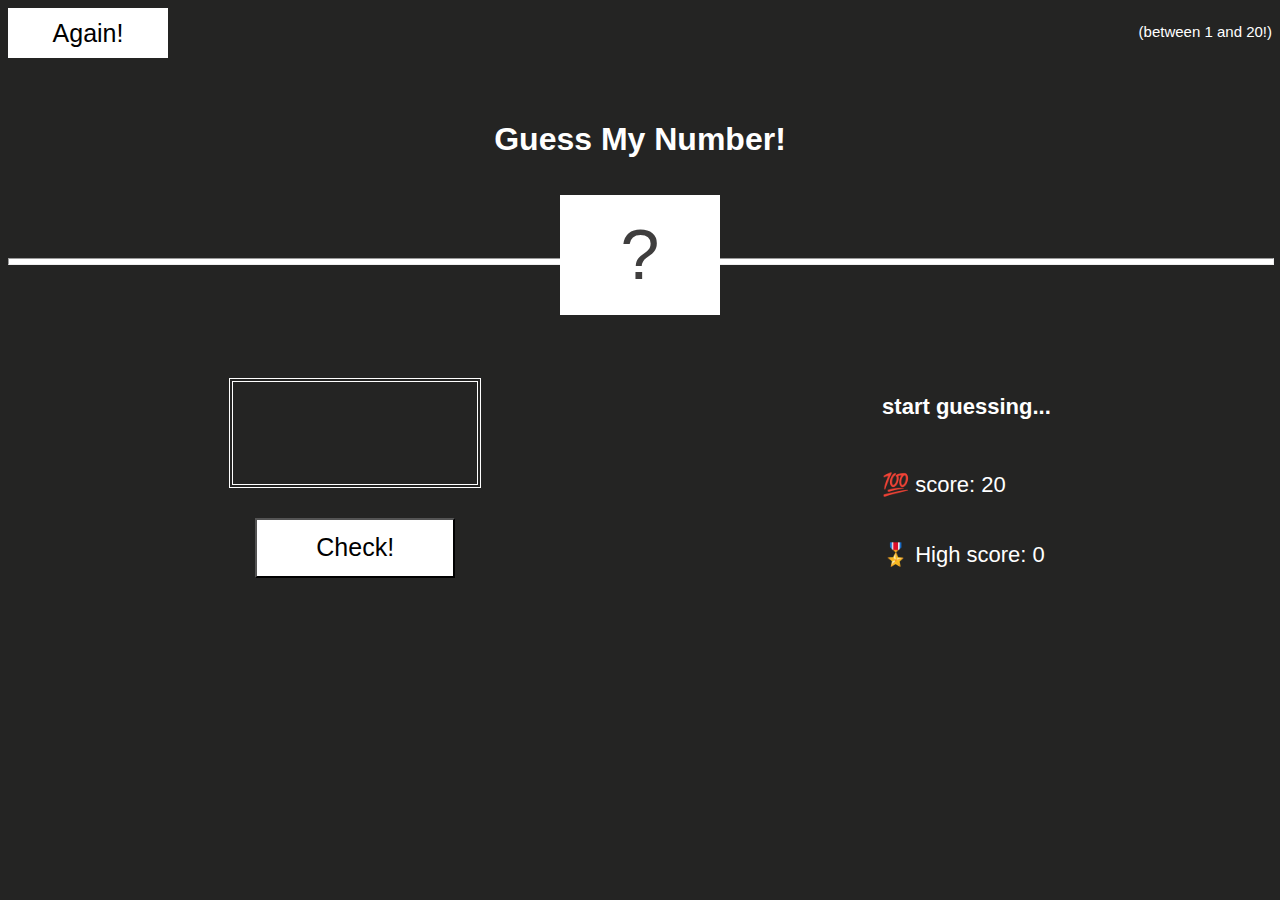
<file: Guess my number/index.html>
<!DOCTYPE html>
<html lang="en">
<head>
    <meta charset="UTF-8">
    <meta name="viewport" content="width=device-width, initial-scale=1.0">
    <link rel = "stylesheet" href="style.css">
    <link rel="preconnect" href="https://fonts.googleapis.com">
    <link rel="preconnect" href="https://fonts.gstatic.com" crossorigin>
    <link href="https://fonts.cdnfonts.com/css/public-pixel" rel="stylesheet">
    <title>Guess My Number</title>
</head>
<body>
  
    <div id = "corners"> 
        <button id="again">Again!</button>
        <p> (between 1 and 20!) </p>
    </div> 
    <h1> Guess My Number! </h1>
     <hr> 
     <div id = "question">?</div>
        <div class = 'main'>
            <div class = "correct">
            <input id = "number" type="number"  min = 0 step="1">
            <button id ="Check" type = "click" value = "click">Check!</button>
            </div>
            <div id = "scores">
                <h4 id = "answer">start guessing...</h4>
                <p id = "mainScore">💯 score: 20</p>
                <p id ="highScore">🎖️ High score: 0 </p>
            </div>
    </div>
    <script src ="script.js"></script>
</body>
</html>
</file>
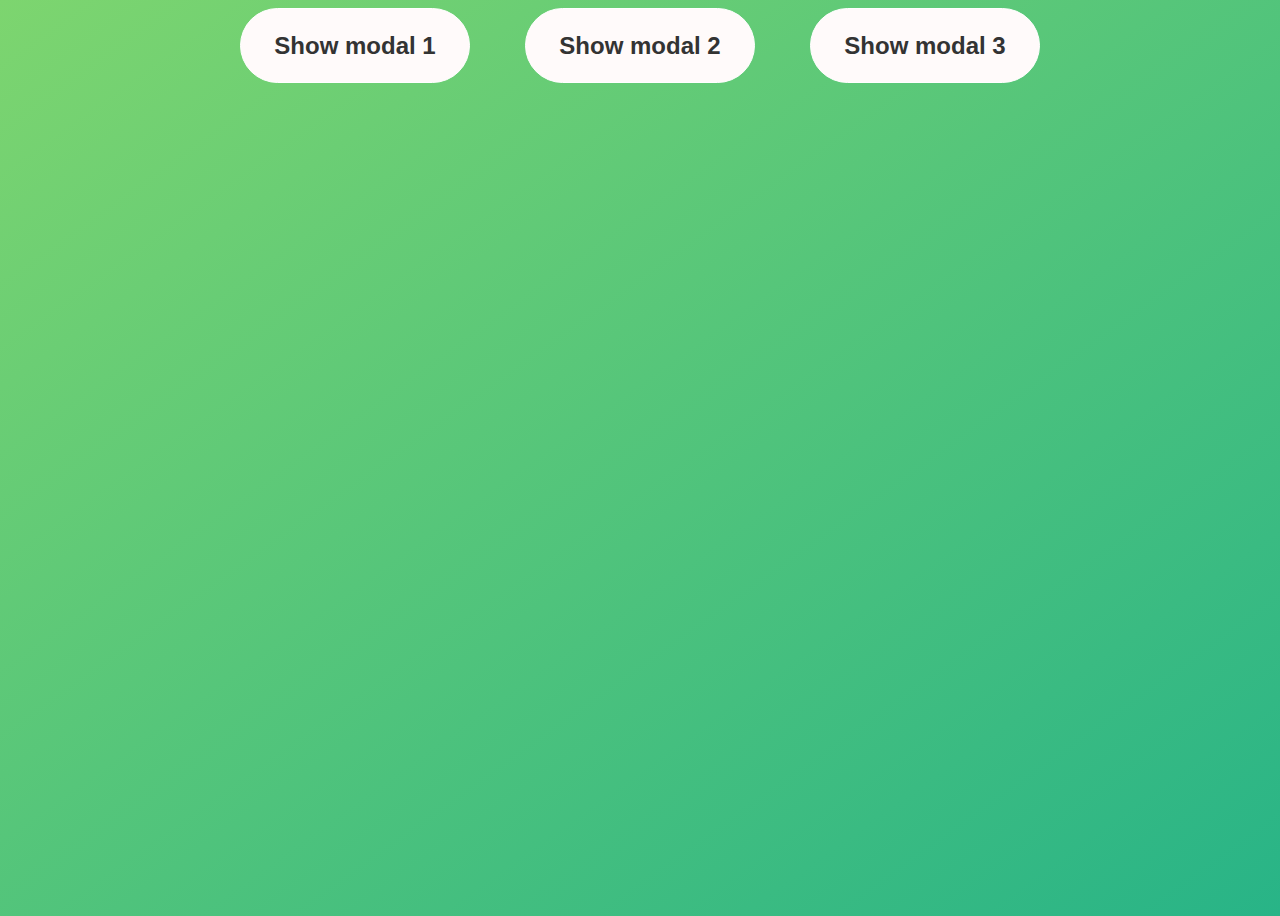
<file: Modal WIndow/index.html>
<!DOCTYPE html>
<html lang="en">
    <head>
        <meta charset="UTF-8">
        <meta name="viewport" content="width=device-width, initial-scale=1.0">
        <link rel="stylesheet" href="style.css">
        <title>Modal Window</title>
    </head>
    <body>
        <div class="modals">    
            <button id="show-modal">Show modal 1</button>
            <button id="show-modal">Show modal 2</button>
            <button id="show-modal">Show modal 3</button>
        </div>
            <div class="window hidden">
                <img id = "close-modal" src="close.png">
                <h1> I'm modal window</h1>
                <p>Lorem ipsum dolor sit amet, consectetur adipisicing elit, sed do eiusmod
                tempor incididunt ut labore et dolore magna aliqua. Ut enim ad minim
                veniam, quis nostrud exercitation ullamco laboris nisi ut aliquip ex ea
                commodo consequat. Duis aute irure dolor in reprehenderit in voluptate
                velit esse cillum dolore eu fugiat nulla pariatur. Excepteur sint
                occaecat cupidatat non proident, sunt in culpa qui officia deserunt
                mollit anim id est laborum.</p>
            </div>
                <div class="overlay hidden"></div>
        <script src="script.js"></script>
    </body>
</html>
</file>
<file: Guess my number/style.css>
body { 
    background-color: rgb(36, 36, 35);
    color : white;
    display: flex;
    flex-direction: column;
    font-family: 'Public Pixel',sans-serif;
    
}
/* body #question{
    
} */
h1{
    /* border: 5px solid blue; */
    margin: 5% auto auto auto;
    display: block;
    
}
#corners{
    width: 100%;
    height: 50px;
    display:flex;
    flex-direction: row;
    justify-content: space-between;
   
    /* border: 5px solid red; */
}
#corners p{
    font-size: 15px;
}

#again{
    font-family: 'Public Pixel',sans-serif;
    border: 5px solid white;
    display: flex;
    height:50px ;
    width:160px;
    justify-content: center;
    align-items: center;
    font-size: 25px ;
    color: black;
    background-color: white;
    cursor: pointer;
}
#again:hover{
    background-color: rgb(123, 118, 118);
    border:rgb(123, 118, 118);
    transition: 0.2s;
    
    
}

#Check:hover{
    background-color: rgb(123, 118, 118);
    border:rgb(123, 118, 118);
    transition: 0.2s;
    cursor:pointer;
}
hr {
    display:inline;
    background-color: white;
    width: 100%;
    height:5px;
    margin: 100px 0 0 0;
}
#question {
    font-size: 70px;
    display: flex;
    flex-direction: row;
    justify-content: center;
    align-items: center;
    border: 3px;
    background-color:white;
    color:rgb(63, 62, 62);
    width:160px;
    height: 120px;
    margin: -70px auto auto auto;
    
}
.main{
    display: flex;
    justify-content: space-between;
    width : 65%;
    flex-wrap: wrap;
    margin: auto;
    justify-items: center;
    align-items: center;
    margin-top: 50px;
}
#number{
    background-color: rgb(36, 36, 35);
    color: white;
    width: 240px;
    height: 100px;
    border: double;
    border-width: 4px;
    font:30px 'Public Pixel',sans-serif;
    text-align: center;
    
}
#scores {
    display:flex;
    flex-direction: column;
    font-size: 22px;
}
#scores h4{
    margin-bottom:30px;
}


.correct{ 
    display:flex;
    flex-direction: column;
    justify-items: center;
    align-items: center;
}
#Check{
    display: flex;
    flex-direction: row;
    font-size: 25px;
    font-family: 'Public Pixel',sans-serif;
    background-color: white;
    color: black;
    width: 200px;
    height: 60px;
    justify-content: center;
    align-items: center;
    text-align: center;
    margin-top: 30px;
}
</file>
<file: Modal WIndow/style.css>
*:focus{
    outline: none;
}
body{
    display: flex;
    align-items: center;
    flex-direction: column;
    font-family: sans-serif;
    line-height: 1.5;
    height: 100vh;
    background: linear-gradient(to top left, #28b487, #7dd56f);

}
.modals{
    display: flex;
    justify-content: space-between;
    width: 800px;
    height: 12%;
    
    
}
#show-modal{
    font-size:150%;
    font-weight: bold;
    color: #333;
    background-color: snow;
    border: 1px solid white;
    border-radius: 50px;
    width: 230px;
    height: 75px;
    cursor: pointer;
    
    
}
.window{
    display: flex;
    background-color: rgb(240, 234, 234);
    flex-direction: column;
    /* border: 4px solid red; */
    border-radius: 10px;
    width: 30%;
    font-size: 1.5rem;
    margin-top: 70px;
    padding: 35px;
    box-shadow: 0 3rem 5rem rgba(0, 0, 0, 0.3);
    z-index: 1;
    animation: fadeIn 0.3s ease-in-out;
    
}
@keyframes fadeIn {
    from{
        opacity: 0;
    }
    to{
        opacity: 1;
    }
    
}
.hidden{
    display: none;
    
}
#close-modal{
    
    align-items: flex-start;
    width: 7%;
    height: 7%;
    margin-left:95%;
    margin-top: -10px;
    cursor:pointer;
    
    
}
.overlay{
    margin-top: -10px;
    position: absolute;
    background-color: rgb(0, 0, 0,0.6);
    /* border: 4px solid red; */
    width: 100%;
    height: 103%;
    opacity: 0.8;
    z-index: 0.5;
    backdrop-filter: blur(3px);


    
    
}
</file>
